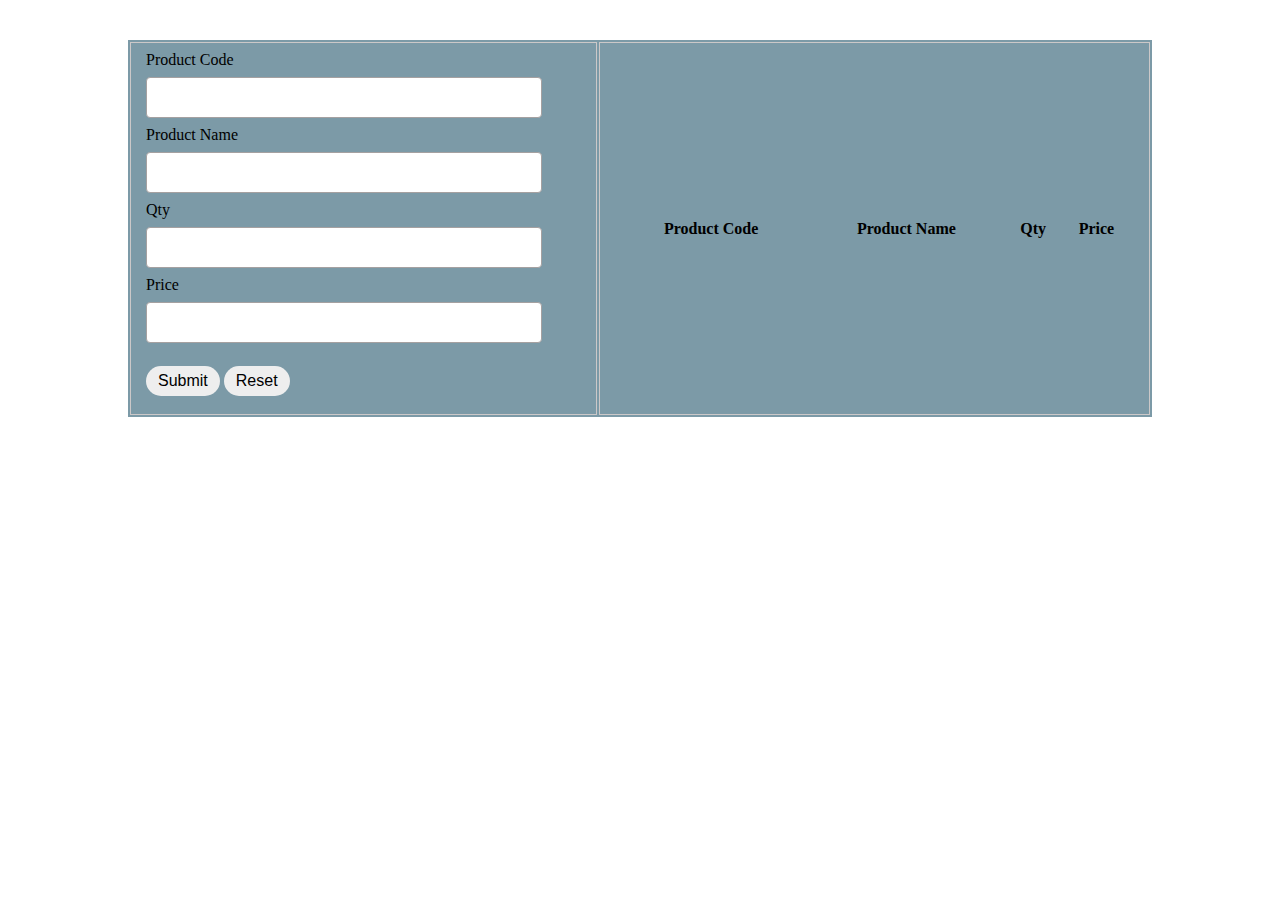
<file: Hackathon 2.0/CRUD Application Clone/index.html>
<!DOCTYPE html>
<html lang="en">

<head>
    <title>CRUD App</title>
    <meta charset="UTF-8">
    <meta http-equiv="X-UA-Compatible" content="IE=edge">
    <meta name="viewport" content="width=device-width, initial-scale=1.0">

    <!-- link CSS file -->
    <link type="text/css" rel="stylesheet" href="style.css">
</head>

<body>
    <table>
        <tr>
            <td class="input-td">
                <form autocomplete="off" onsubmit="onFormSubmit()">
                    <div>
                        <label for="productCode">Product Code</label><br>
                        <input type="text" name="productCode" id="productCode">
                    </div>
                    <div>
                        <label for="product">Product Name</label><br>
                        <input type="text" name="product" id="product">
                    </div>
                    <div>
                        <label for="qty">Qty</label><br>
                        <input type="number" name="qty" id="qty">
                    </div>
                    <div>
                        <label for="perPrice">Price</label><br>
                        <input type="number" name="perPrice" id="perPrice">
                    </div>

                    <div class="form_action--button">
                        <input type="submit" value="Submit">
                        <input type="reset" value="Reset">
                    </div>
                </form>
            </td>
                <!-- data storing table -->
            <td>
                <table class="list" id="storeList">
                    <thead>
                        <tr>
                            <th>Product Code</th>
                            <th>Product Name</th>
                            <th>Qty</th>
                            <th>Price</th>
                        </tr>
                    </thead>
                    <tbody>

                    </tbody>
                </table>
            </td>
            <!-- </td> -->
        </tr>
    </table>

    <!-- link script file -->
    <script src="./script.js"></script>
</body>

</html>
</file>
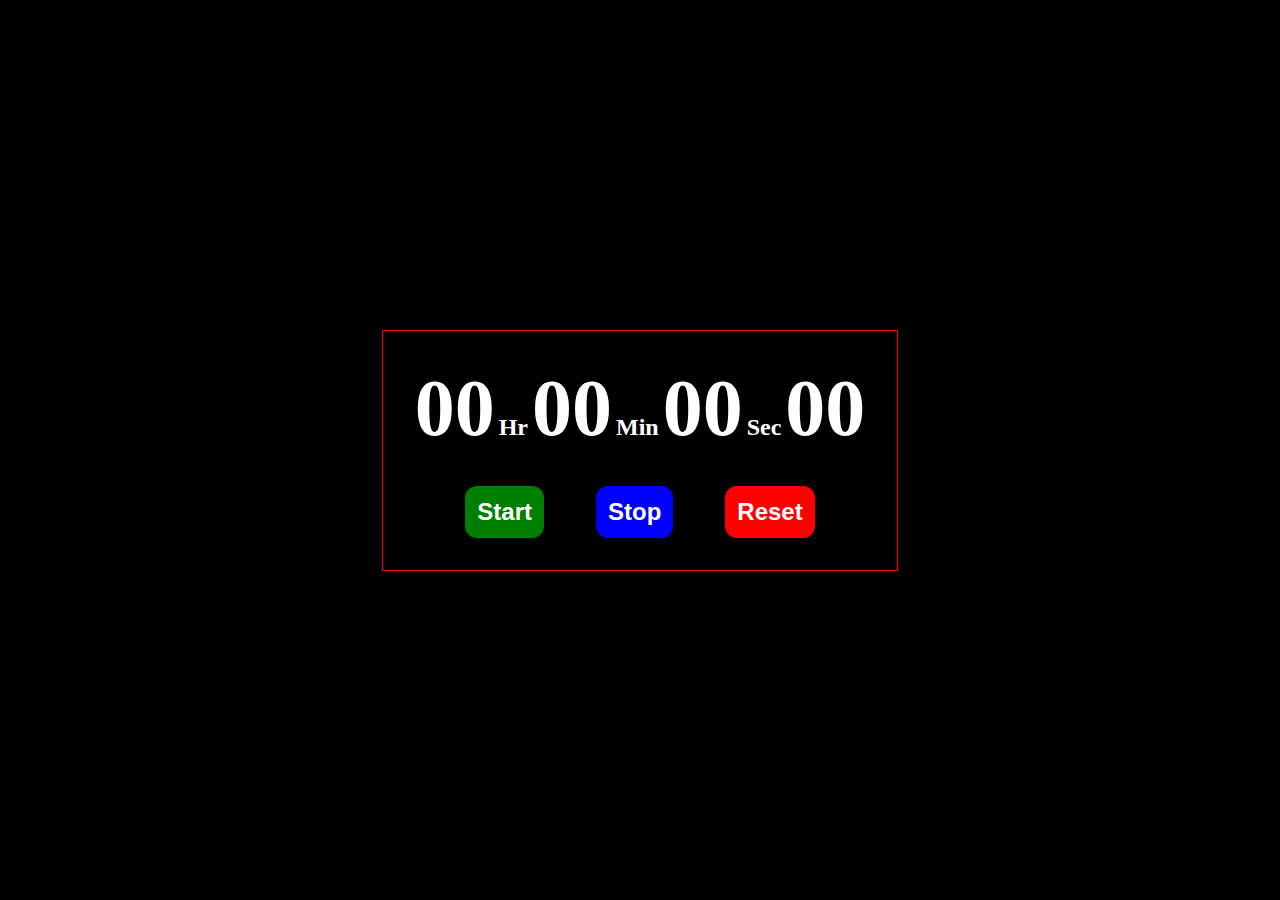
<file: Hackathon 2.0/Stop Watch/stopwatch.html>
<!DOCTYPE html>
<html lang="en">
<head>
    <meta charset="UTF-8">
    <meta http-equiv="X-UA-Compatible" content="IE=edge">
    <meta name="viewport" content="width=device-width, initial-scale=1.0">
    <title>Stopwatch</title>

    <style>
        * {
            margin: 0;
            padding: 0;
            box-sizing: border-box;
        }

        body {
            height: 100vh;
            display: grid;
            place-items: center;
            background-color: black;
            color: white;
        }
        #container {
            border: 1px solid red;
            padding: 2em;
        }
        #time {
            font-weight: bold;
        }
        .digit {
            font-size: 5em;
        }
        .text {
            font-size: 1.5em;
        }

        #button {
            text-align: center;
            margin-top: 2em;
        }
        .btn {
            font-size: 1.5em;
            font-weight: 900;
            border: none;
            border-radius: 0.5em;
            padding: 0.5em;
            margin: 0 1em;
            color: white;
        }
        #start {
            background-color: green;
        }
        #stop {
            background-color: blue;
        }
        #reset {
            background-color: red;
        }
    </style>

</head>
<body>
    <div id="container">
        <div id="time">
            <span class="digit" id="hr">00</span>
            <span class="text">Hr</span>
            <span class="digit" id="min">00</span>
            <span class="text">Min</span>
            <span class="digit" id="sec">00</span>
            <span class="text">Sec</span>
            <span class="digit" id="mSec">00</span>
        </div>
        <div id="button">
            <button class="btn" id="start" onclick="start()">Start</button>
            <button class="btn" id="stop" onclick="stop()">Stop</button>
            <button class="btn" id="reset" onclick="reset()">Reset</button>
        </div>
    </div>



    <script>
        var eHr = document.querySelector("#hr");
        var eMin = document.querySelector("#min");
        var eSec = document.querySelector("#sec");
        var eMsec = document.querySelector("#mSec");

        var hr = 0;
        var min = 0;
        var sec = 0;
        var mSec = 0;

        var timer = false;
        
        function start() {
            timer = true;
            stopwatch();
        }

        function stop() {
            timer = false;
        }

        function reset() {
            timer = false;
            
            hr = 0;
            min = 0;
            sec = 0;
            mSec = 0;

            eHr.innerText = hr+"0";
            eMin.innerText = min+"0";
            eSec.innerText = sec+"0";
            eMsec.innerText = mSec+"0";
        }

        function stopwatch() {
            if(timer) {
                mSec++;
                
                if(mSec === 100) {
                    sec++;
                    mSec = 0;
                }
                
                if(sec === 60) {
                    min++;
                    sec = 0;
                }

                if(min === 60) {
                    hr++;
                    min = 0;
                    sec = 0;
                }

                var mSecString = mSec;
                var secString =sec;
                var minString =min;
                var hrString = hr;

                if(mSec < 10) mSecString = "0" + mSec;
                if(sec < 10) secString = "0" + sec;
                if(min < 10) minString = "0" + min;
                if(hr < 10) hrString = "0" + hr;

                eMsec.innerText = mSecString;
                eSec.innerText = secString;
                eMin.innerText = minString;
                eHr.innerText = hrString;

                setTimeout("stopwatch()", 10);
            }
        }
    </script>
</body>
</html>
</file>
<file: Hackathon 2.0/CRUD Application Clone/style.css>
* {
    margin: 0;
    padding: 0;
    box-sizing: border-box;
}

table{
    width: 80%;
    margin: 40px auto;
    background: rgb(124,154,167);
}

table.list{
    text-align: center;
    width: 100%;
}

td{
    border: 1px solid rgb(204,200,200);
    text-align: left;
    padding: 8px 15px;
}

tr:nth-child(even), table.list thread> tr{
    background-color: rgb(204,200,200);
}

input[type="text"],input[type="number"]{
    width:91%;
    padding:12px 20px;
    margin:8px 0;
    display: inline-block;
    border: 1px solid rgb(165,161,161);
    border-radius: 4px;
}

input[type="submit"],input[type="reset"]{
    background: #eee;
    padding:6px 12px;
    margin:15px 0 10px;
    display: inline-block;
    border: none;
    border-radius: 30px;
    font-size: 1rem;
    cursor: pointer;
    outline: none;
}

input[type="submit"]:hover{
    background: #4b99d8;
}

input[type="reset"]:hover{
    background: #4b99d8;
}

button{
    background: #eee;
    padding:6px 12px;
    margin:15px 0 10px;
    display: inline-block;
    border: none;
    border-radius: 30px;
    font-size: 1rem;
    cursor: pointer;
    outline: none;
}

button:hover{
    background:#4b99d8 ;
}
</file>
